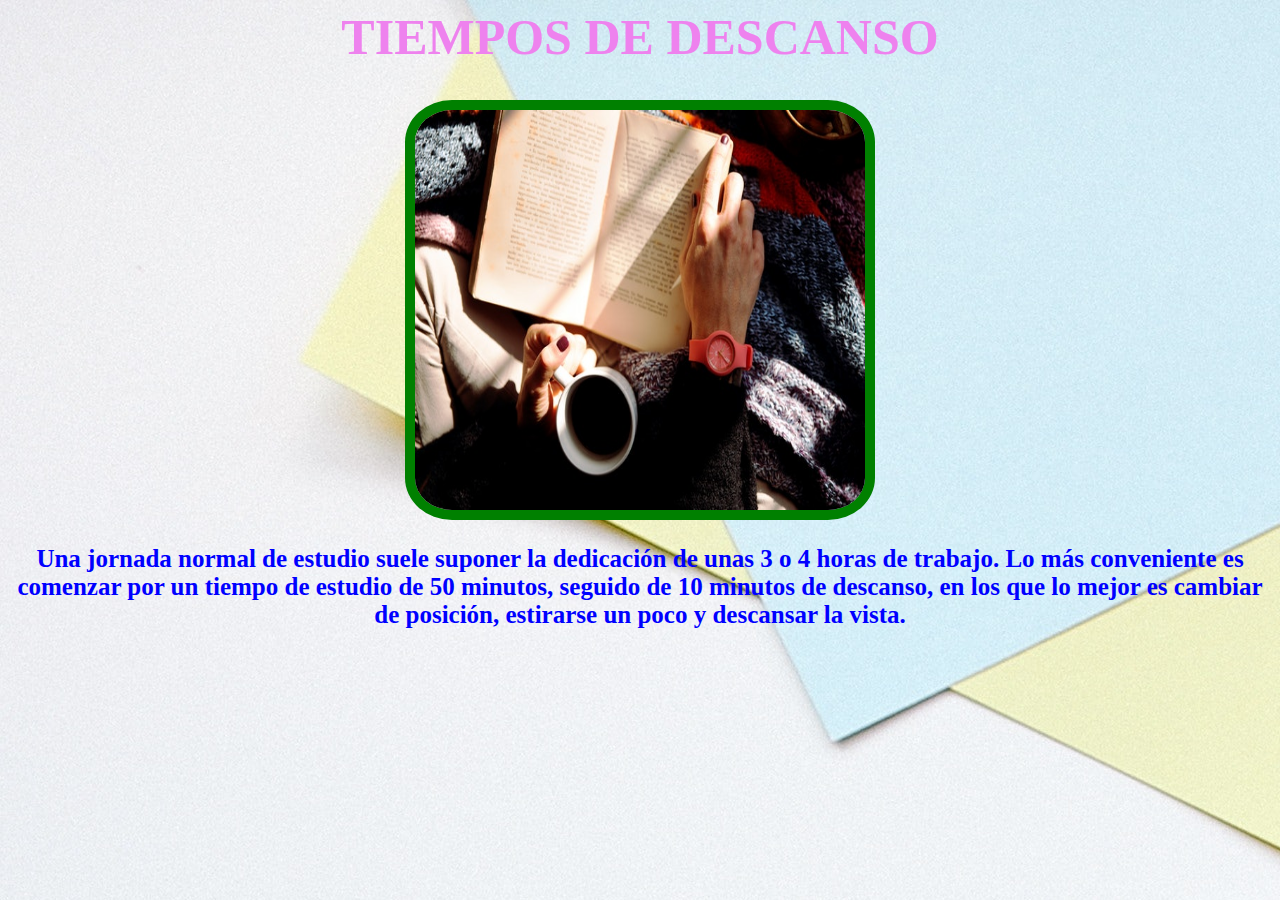
<file: index10.html>
<DOCTYPE html>
<html lang="es">
<head>
<link rel="stylesheet" href="css/estilos.css">
<title>LUGARES FANTASTICOS</title>
</head>
<body bgcolor="#245075">
<h1 id="t2">TIEMPOS DE DESCANSO</h1>

<div align="center"><img class="img5" src="img/I8.jpg" height="400" width="450"/></div>
<h2 align="center"><p>Una jornada normal de estudio suele suponer la dedicación de unas 3 o 4 horas de trabajo.

Lo más conveniente es comenzar por un tiempo de estudio de 50 minutos, seguido de 10 minutos de descanso, en los que lo mejor es cambiar de posición, estirarse un poco y descansar la vista.</h2>
</file>
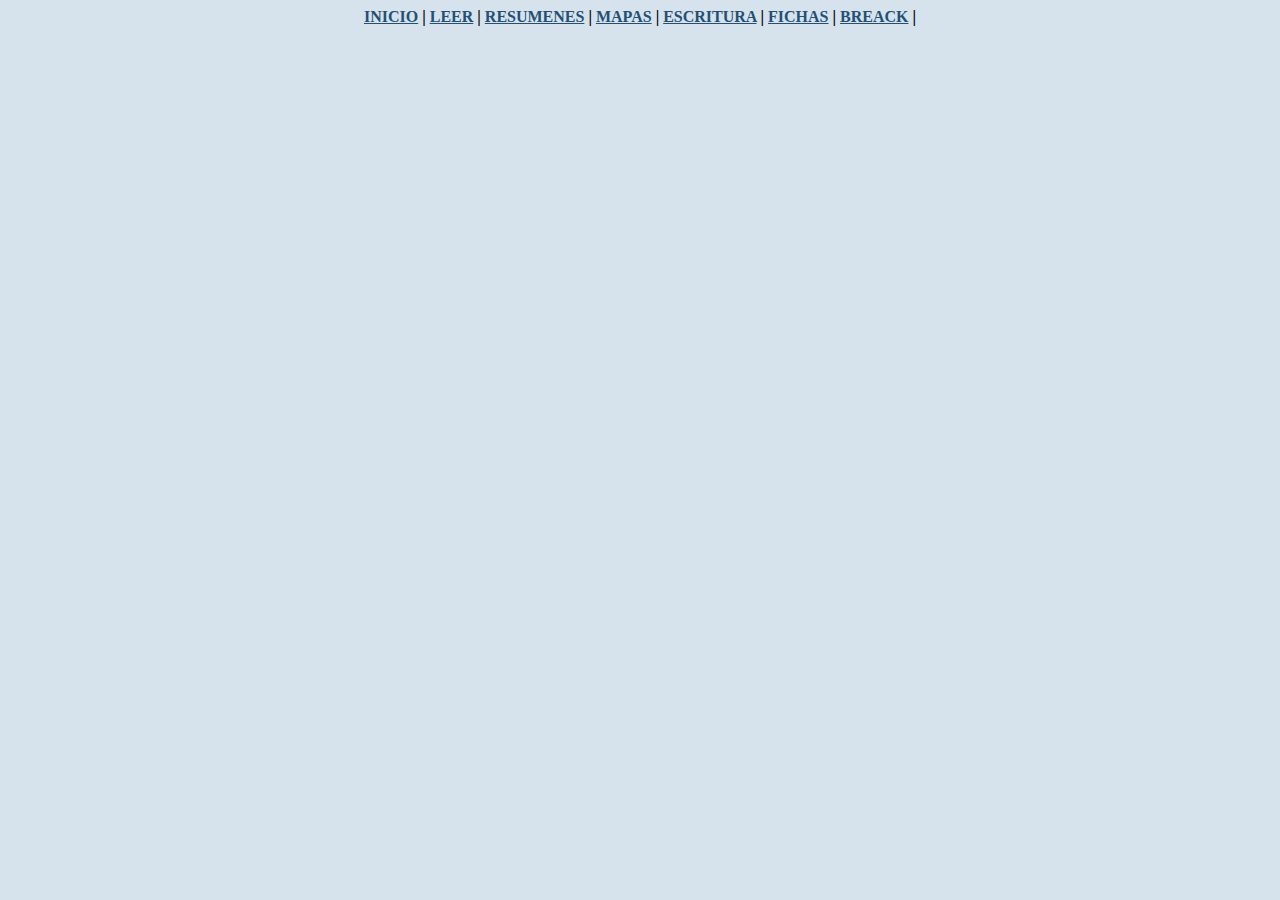
<file: Index3.html>
<DOCTYPE html>
<html lang="es">
	<head>
		<title>Barra de navegación</title>
	</head>
		<body bgcolor="#D6E2EC" vlink="#245075" link="#245075">
			<div align="center">
				<b>
				<a href="index4.html" target="principal">INICIO</a> |
				<a href="index5.html" target="principal">LEER</a> |
				<a href="index6.html" target="principal">RESUMENES</a> |
				<a href="index7.html" target="principal">MAPAS</a> |
				<a href="index8.html" target="principal">ESCRITURA</a> |
				<a href="index9.html" target="principal">FICHAS</a> |
				<a href="index10.html" target="principal">BREACK</a> |
			</div>
		</body>
</html>
</file>
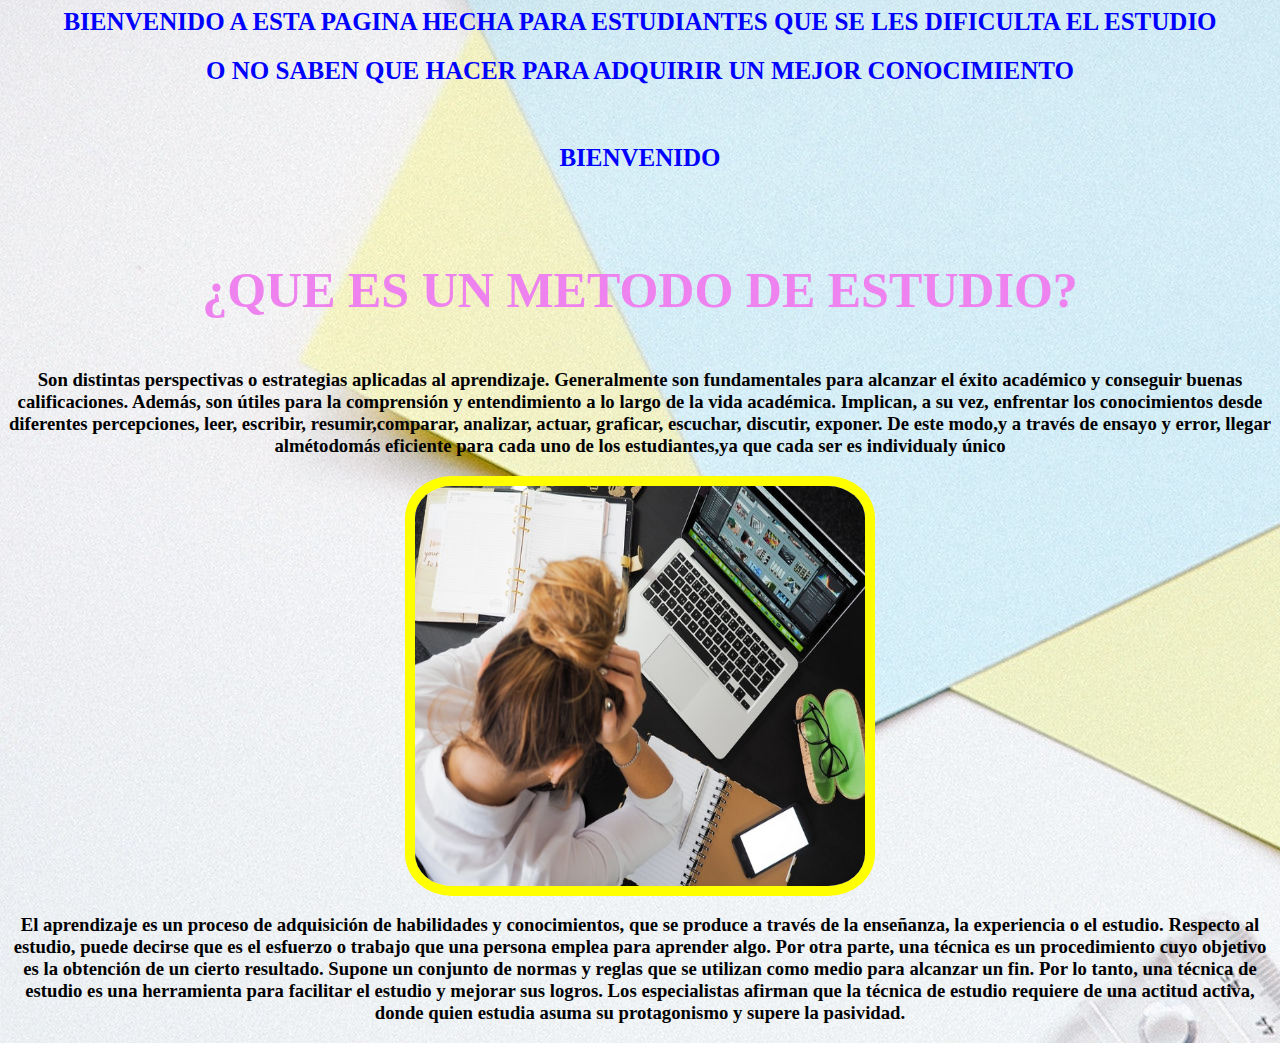
<file: index4.html>
<DOCTYPE html>
<html lang="es">
	<head>
	<link rel="stylesheet" href="css/estilos.css">
		<title>Portada</title>
	</head>
		<body>
			<h2 align="center">BIENVENIDO A ESTA PAGINA HECHA PARA ESTUDIANTES QUE SE LES DIFICULTA EL ESTUDIO</h2>
			<h2 align="center">O NO SABEN QUE HACER PARA ADQUIRIR UN MEJOR CONOCIMIENTO</h2>
			<br>
			<h2 align="center">BIENVENIDO</h2>
			</br>
			<h1 id="titulo1"><p>¿QUE ES UN METODO DE ESTUDIO?</p></h1>
			<h3 align="center"><p>Son distintas perspectivas o estrategias aplicadas al aprendizaje. Generalmente son fundamentales para alcanzar el éxito
académico y conseguir buenas calificaciones. Además, son útiles para la comprensión y entendimiento a lo largo de la vida académica. Implican, a su vez, enfrentar los conocimientos desde diferentes
percepciones, leer, escribir, resumir,comparar, analizar, actuar, graficar, escuchar, discutir, exponer. De este modo,y a través de ensayo
y error, llegar almétodomás eficiente para cada uno de los estudiantes,ya que cada ser es individualy único</h2></p>
<div align="center"><img class="img" src="img/I1.jpg" height="400" width="450"/></div>	
			<h3 align="center"><p>El aprendizaje es un proceso de adquisición de habilidades y conocimientos, que se produce a través de la enseñanza, la experiencia o el estudio. Respecto al estudio, puede decirse que es el esfuerzo o trabajo que una persona emplea para aprender algo.
			Por otra parte, una técnica es un procedimiento cuyo objetivo es la obtención de un cierto resultado. Supone un conjunto de normas y reglas que se utilizan como medio para alcanzar un fin.

Por lo tanto, una técnica de estudio es una herramienta para facilitar el estudio y mejorar sus logros. Los especialistas afirman que la técnica de estudio requiere de una actitud activa, donde quien estudia asuma su protagonismo y supere la pasividad.</h3></p>
	</body>
</html>
</file>
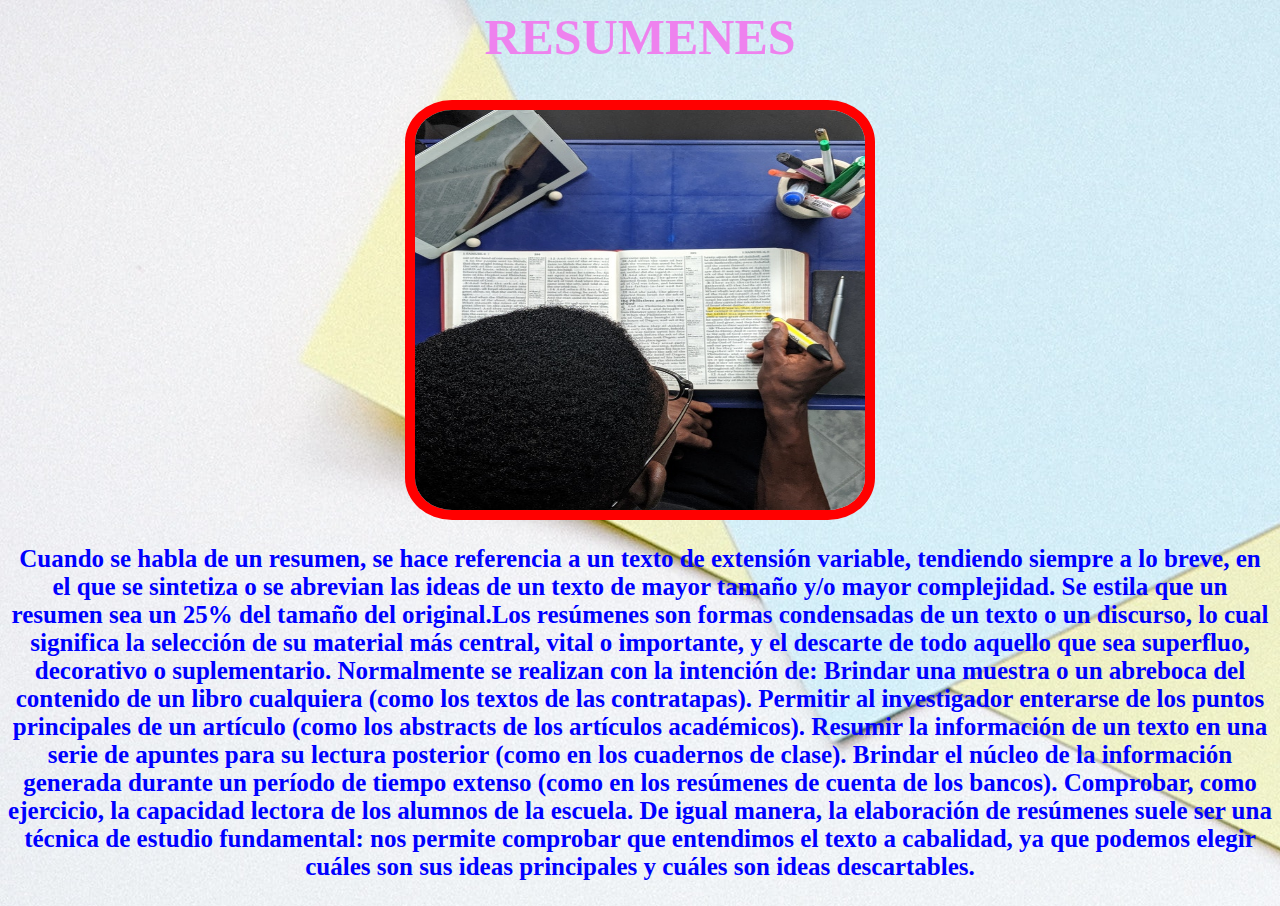
<file: index6.html>
<DOCTYPE html>
<html lang="es">
<head>
<link rel="stylesheet" href="css/estilos.css">
<title>METODOS</title>
</head>
<body bgcolor="#245075">
<h1 id="t2">RESUMENES</h1>

<div align="center"><img class="img2" src="img/I3.jpg" height="400" width="450"/></div>
<h2 align="center"><p>Cuando se habla de un resumen, se hace referencia a un texto de extensión variable, tendiendo siempre a lo breve, en el que se sintetiza o se abrevian las ideas de un texto de mayor tamaño y/o mayor complejidad. Se estila que un resumen sea un 25% del tamaño del original.Los resúmenes son formas condensadas de un texto o un discurso, lo cual significa la selección de su material más central, vital o importante, y el descarte de todo aquello que sea superfluo, decorativo o suplementario. Normalmente se realizan con la intención de:

Brindar una muestra o un abreboca del contenido de un libro cualquiera (como los textos de las contratapas).
Permitir al investigador enterarse de los puntos principales de un artículo (como los abstracts de los artículos académicos).
Resumir la información de un texto en una serie de apuntes para su lectura posterior (como en los cuadernos de clase).
Brindar el núcleo de la información generada durante un período de tiempo extenso (como en los resúmenes de cuenta de los bancos).
Comprobar, como ejercicio, la capacidad lectora de los alumnos de la escuela.
De igual manera, la elaboración de resúmenes suele ser una técnica de estudio fundamental: nos permite comprobar que entendimos el texto a cabalidad, ya que podemos elegir cuáles son sus ideas principales y cuáles son ideas descartables.</p></h2>
</file>
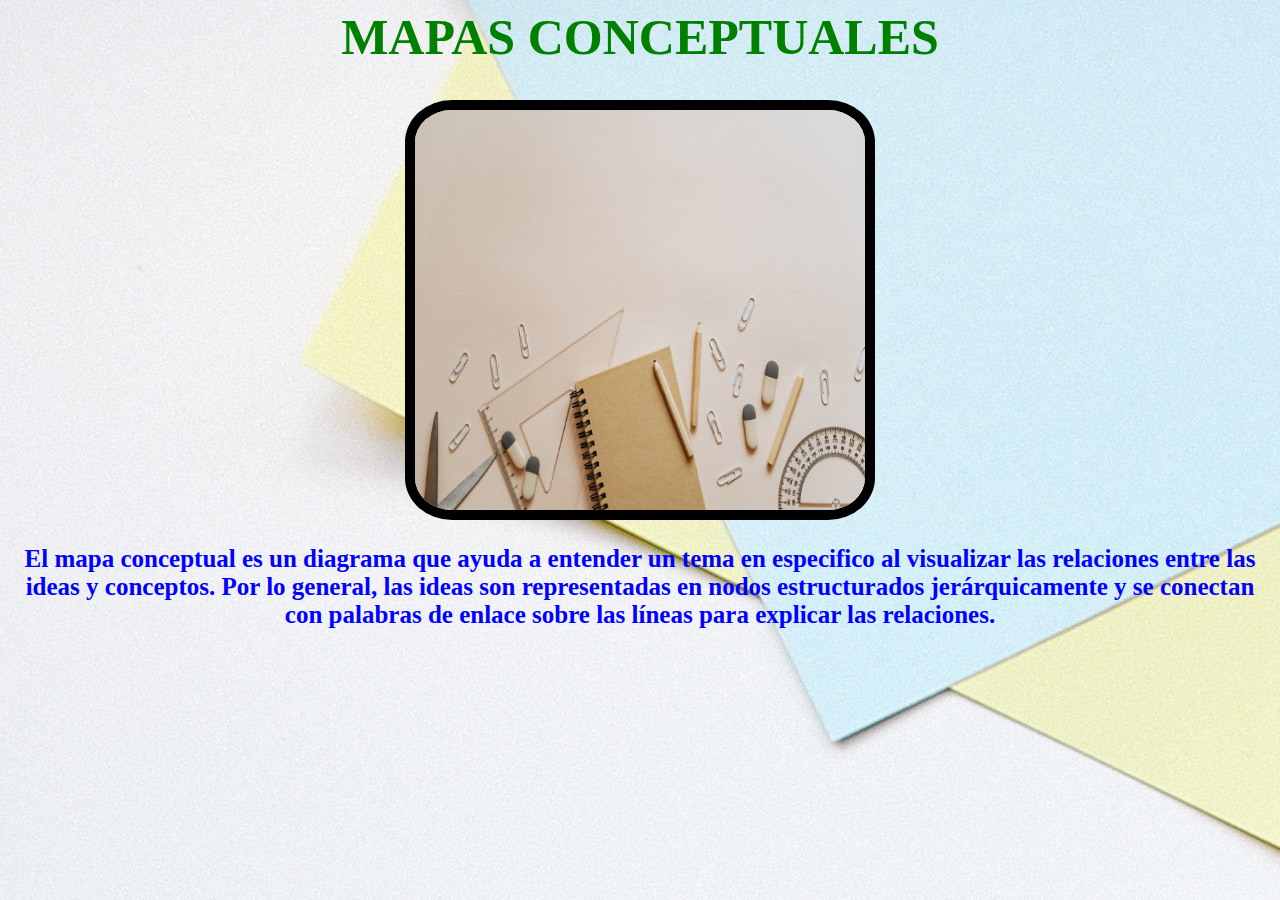
<file: index7.html>
<DOCTYPE html>
<html lang="es">
<head>
<link rel="stylesheet" href="css/estilos.css">
<title>METODOS</title>
</head>
<body bgcolor="#245075">
<h1 id="t1">MAPAS CONCEPTUALES</h1>

<div align="center"><img class="img3" src="img/I4.jpg" height="400" width="450"/></div>
<h2 align="center"><p>El mapa conceptual es un diagrama que ayuda a entender un tema en especifico al visualizar las relaciones entre las ideas y conceptos. Por lo general, las ideas son representadas en nodos estructurados jerárquicamente y se conectan con palabras de enlace sobre las líneas para explicar las relaciones.</p></h2>
</file>
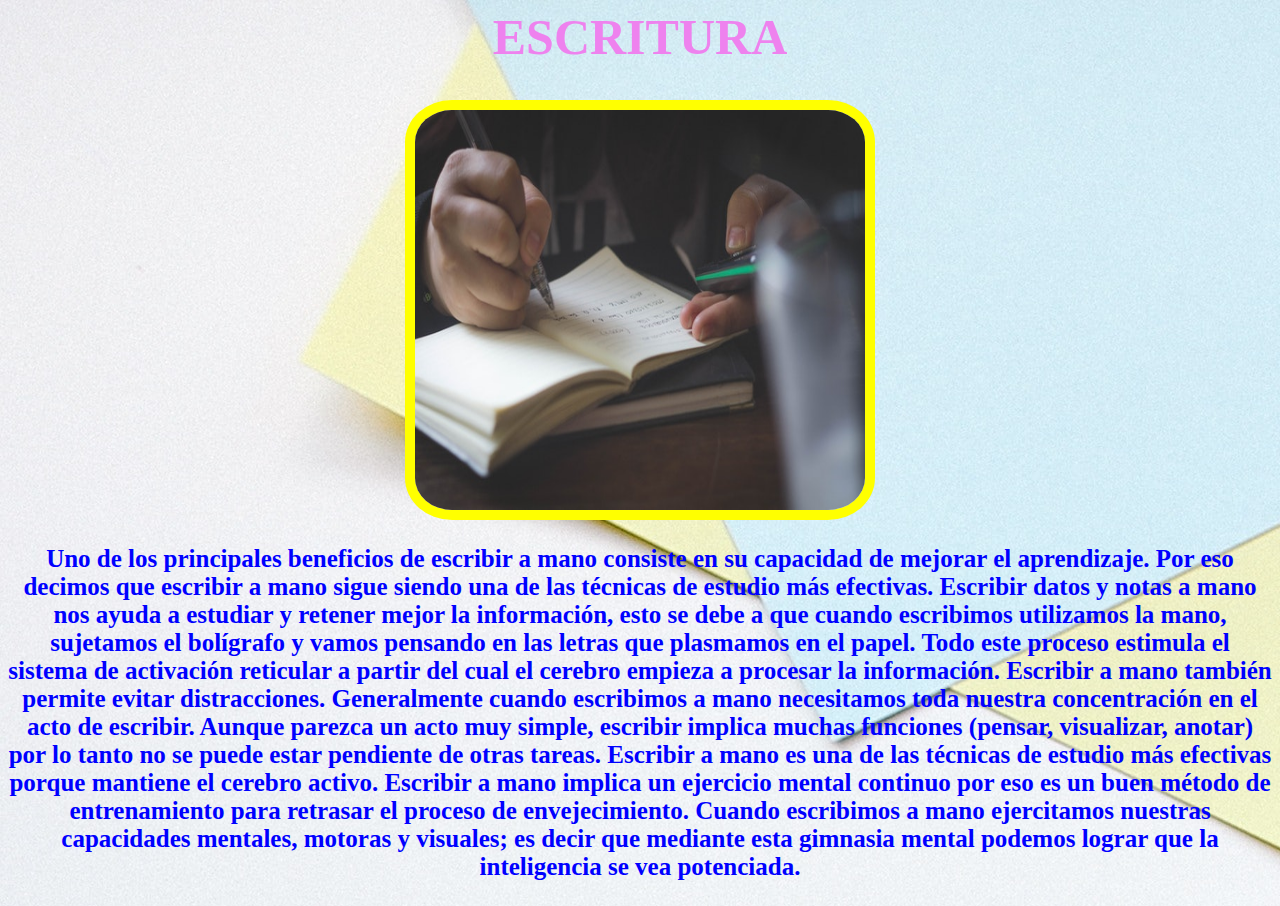
<file: index8.html>
<DOCTYPE html>
<html lang="es">
<head>
<link rel="stylesheet" href="css/estilos.css">
<title>METODOS</title>
</head>
<body bgcolor="#245075">
<h1 id="t2">ESCRITURA</h1>

<div align="center"><img class="img4" src="img/I5.jpg" height="400" width="450"/></div>
<h2 align="center"><p>Uno de los principales beneficios de escribir a mano consiste en su capacidad de mejorar el aprendizaje. Por eso decimos que escribir a mano sigue siendo una de las técnicas de estudio más efectivas. Escribir datos y notas a mano nos ayuda a estudiar y retener mejor la información, esto se debe a que cuando escribimos utilizamos la mano, sujetamos el bolígrafo y vamos pensando en las letras que plasmamos en el papel. Todo este proceso estimula el sistema de activación reticular a partir del cual el cerebro empieza a procesar la información.

Escribir a mano también permite evitar distracciones. Generalmente cuando escribimos a mano necesitamos toda nuestra concentración en el acto de escribir. Aunque parezca un acto muy simple, escribir implica muchas funciones (pensar, visualizar, anotar) por lo tanto no se puede estar pendiente de otras tareas.

Escribir a mano es una de las técnicas de estudio más efectivas porque mantiene el cerebro activo. Escribir a mano implica un ejercicio mental continuo por eso es un buen método de entrenamiento para retrasar el proceso de envejecimiento. Cuando escribimos a mano ejercitamos nuestras capacidades mentales, motoras y visuales; es decir que mediante esta gimnasia mental podemos lograr que la inteligencia se vea potenciada.</p></h2>
</file>
<file: css/estilos.css>
body{
	background-image:url(../img/I6.jpg)
}
h1{
	font-family:Arial;
	font-size:40px;
	color:Black;
	text-align:center;
}
h2{
	font-family:Canva;
	font-size:25px;
	color:blue;
	text-align:center;
}
#titulo1{
	font-family:Canva;
	font-size:50px;
	color:violet;
	text-align:center;
}
#t1{
	font-family:Comic;
	font-size:50px;
	color:Green;
	text-align:center;
}
#t2{
	font-family:Calibri;
	font-size:50px;
	color:violet;
	text-align:center;
}
.tx{
	font-family:Verdana;
	font-size:30px;
	color:Red;
	text-align:center;
}
.img{
	border:10px yellow solid;
	border-radius:10%;
	width:
}
.img1{
	border:10px violet solid;
	border-radius:10%;
	width:
}
.img2{
	border:10px red solid;
	border-radius:10%;
	width:
}
.img3{
	border:10px black solid;
	border-radius:10%;
	width:
}
.img4{
	border:10px yellow solid;
	border-radius:10%;
	width:
}
.img5{
	border:10px green solid;
	border-radius:10%;
	width:
}
</file>
